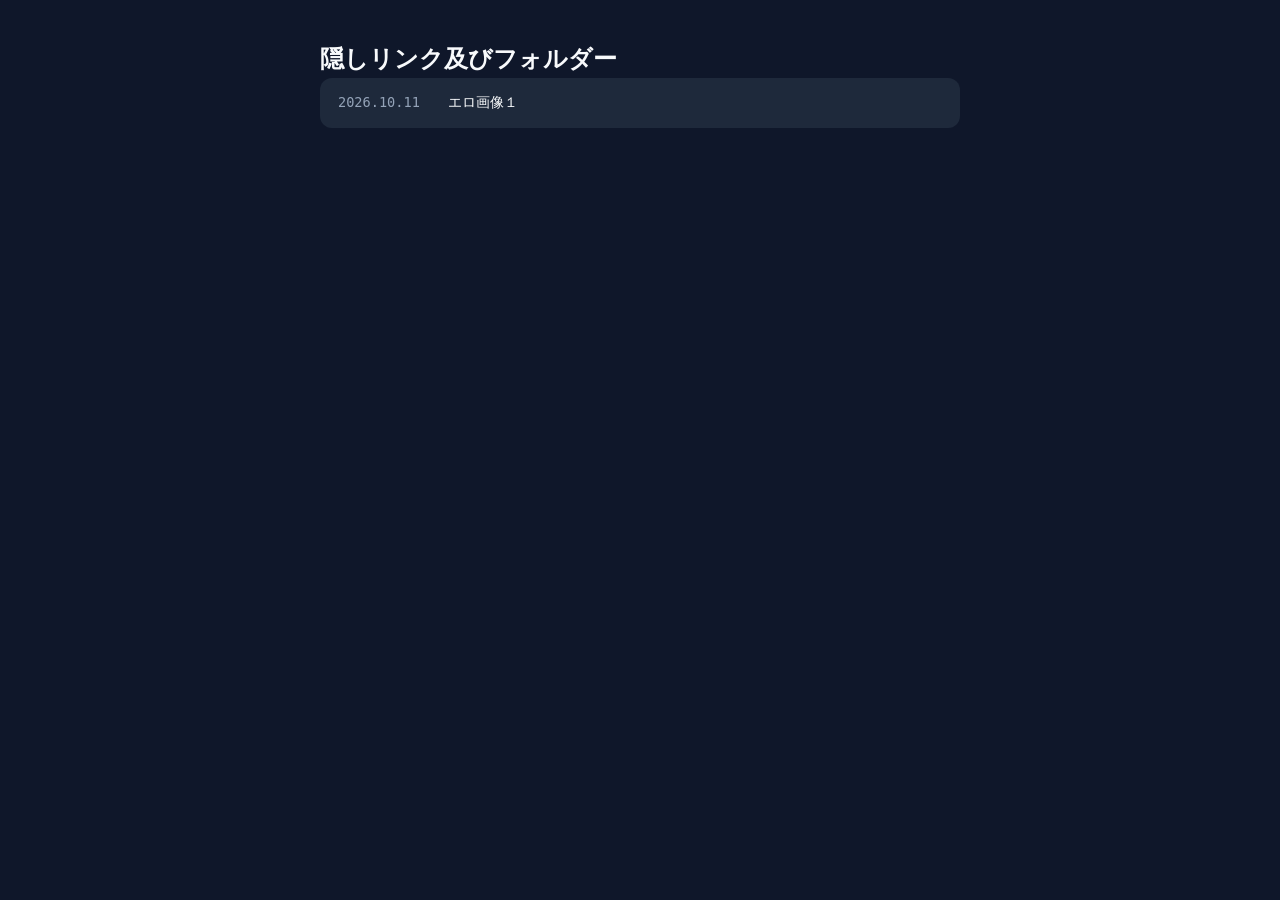
<file: secret/index.html>
<!DOCTYPE html>
<html lang="ja">
    <head>
        <title>隠れフォルダー倉庫</title>

        <meta charset="UTF-8">

        <link rel="stylesheet" href="../css/common.css">
        <link rel="stylesheet" href="css/secret.css">
    </head>
    <body>
        <div class="container">

            <!-- 隠しフォルダー -->
            <section>
                <h2>隠しリンク及びフォルダー</h2>
                <div class="folder-table">
                    <a target="_blank" rel="noopener noreferrer" class="folder-row">
                        <time class="folder-date">2026.10.11</time>
                        <div class="folder-content">エロ画像１</div>
                    </a>
                </div>
            </section>
        </div>
    </body>
</html>
</file>
<file: css/common.css>
:root {
    --bg-color: #0f172a;
    --accent-color: #38bdf8;
    --text-main: #f8fafc;
    --text-sub: #94a3b8;
    --border-color: #334155;
}

/* 全体設定 */
* {
    box-sizing: border-box;
    margin: 0;
    padding: 0;
}

body {
    font-family: 'Noto Sans JP', sans-serif;
    background-color: var(--bg-color);
    color: var(--text-main);
    line-height: 1.6;
    display: flex;
    justify-content: center;
    padding: 40px 20px;
}

.container {
    width: 100%;
    max-width: 640px;
    display: flex;
    flex-direction: column;
    gap: 32px;
}

/* セクションタイトル */
.section-title {
    font-size: 1.1rem;
    font-weight: 700;
    margin-bottom: 12px;
    display: flex;
    align-items: center;
    gap: 8px;
    color: var(--text-main);
}

.section-title i {
    color: var(--accent-color);
}

/* フッター */
footer {
    text-align: center;
    font-size: 0.8rem;
    color: var(--text-sub);
    margin-top: 16px;
}
</file>
<file: secret/css/secret.css>
:root {
    --card-bg: #1e293b;
}

.folder-table {
    background-color: var(--card-bg, #1e293b);
    border: 1px solid ver(--border-color, #334155);
    border-radius: 12px;
    overflow: hidden;
}

.folder-row {
    display: flex;
    align-items: baseline;
    padding: 14px 18px;
    border-bottom: 1px solid var(--border-color, #334155);
    text-decoration: none;
    color: var(--text-main);
    transition: background-color 0.2s ease;
}

.folder-row:last-child {
    border-bottom: none;
}

a.folder-row:hover {
    background-color: rgba(56, 189, 248, 0.08);
}

a.folder-row:hover .folder-content {
    color: var(--accent-color, #38bdf8);
    text-decoration: underline;
}

.folder-date {
    width: 110px;
    flex-shrink: 0;
    font-size: 0.85rem;
    color: var(--text-sub, #94a3b8);
    font-family: monospace, sans-serif;
}

.folder-content {
    flex: 1;
    font-size: 0.9rem;
    line-height: 1.5;
}
</file>
